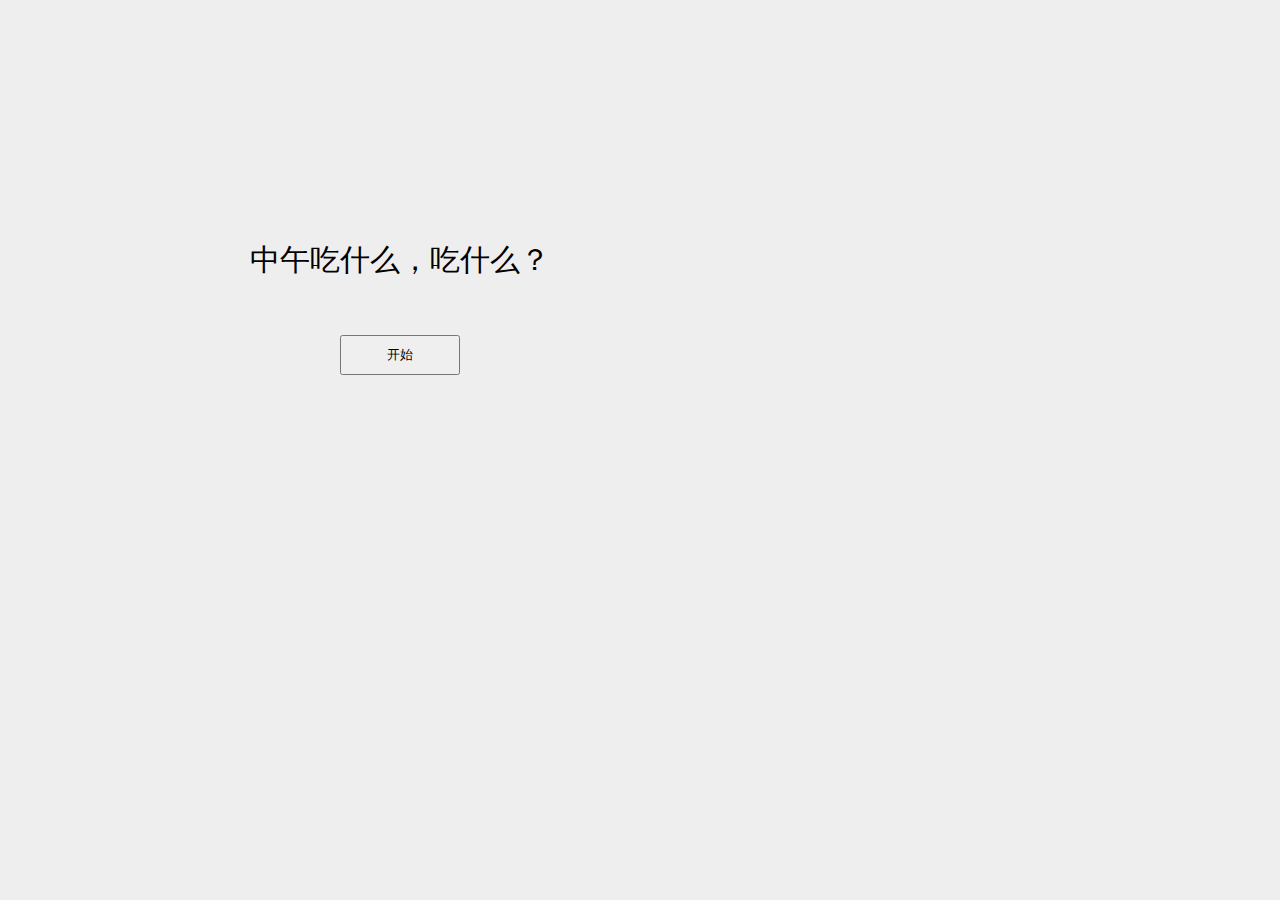
<file: lesson1_中午吃什么/index.html>
<!DOCTYPE HTML>
<html">
<head>
    <meta charset="UTF-8">
    <title>中午吃什么</title>
    <meta name="keywords" content="中午吃什么"/>
    <meta name="description" content="中午吃什么"/>
    <link rel="stylesheet" href="css/default.css">
</head>

<body>
<div id="notice" style="display: none;">
    <div id="notice-center">
        <div id="notice-center-absolute">
            <div class="notice-content">
                <img class="pay_img" id="wx_pay" src="images/wxone.png"><br/><strong class="pay_toggle"
                                                                                     id="wx_toggle">其他金额</strong>
                <br/>
                <br/>
                <strong>这么作?今天别吃了!微信存一块钱放在我这给你攒着改天吃大餐!</strong>
            </div>
        </div>
    </div>
</div>
<div id="wrapper">
    <h1>
        中午吃什么，吃什么？
        <br>
        <br>
        <b style="color:#FF9733" id="what"></b>
    </h1>
    <input type="button" value="开始" id="start"/>
    <input type="button" value="开始" id="stop" style="display: none;">
</div>

<textarea rows="9" cols="53" id="list" style="display:none">
                馄饨 拉面 烩面 热干面 刀削面 油泼面 炸酱面 炒面 重庆小面 米线 酸辣粉 土豆粉 螺狮粉 凉皮儿 麻辣烫肉夹馍 羊肉汤 炒饭 盖浇饭 卤肉饭 烤肉饭 黄焖鸡米饭 驴肉火烧 川菜 麻辣香锅 火锅 酸菜鱼 烤串 披萨 烤鸭 汉堡 炸鸡 寿司 蟹黄包 粽子 煎饼果子 生煎 炒年糕
    </textarea>
<script src="js/jquery-1.6.4.min.js"></script>
<script src="js/random.js"></script>
<script src="js/three_punch_combo.js"></script>

</body>
</html>
</file>
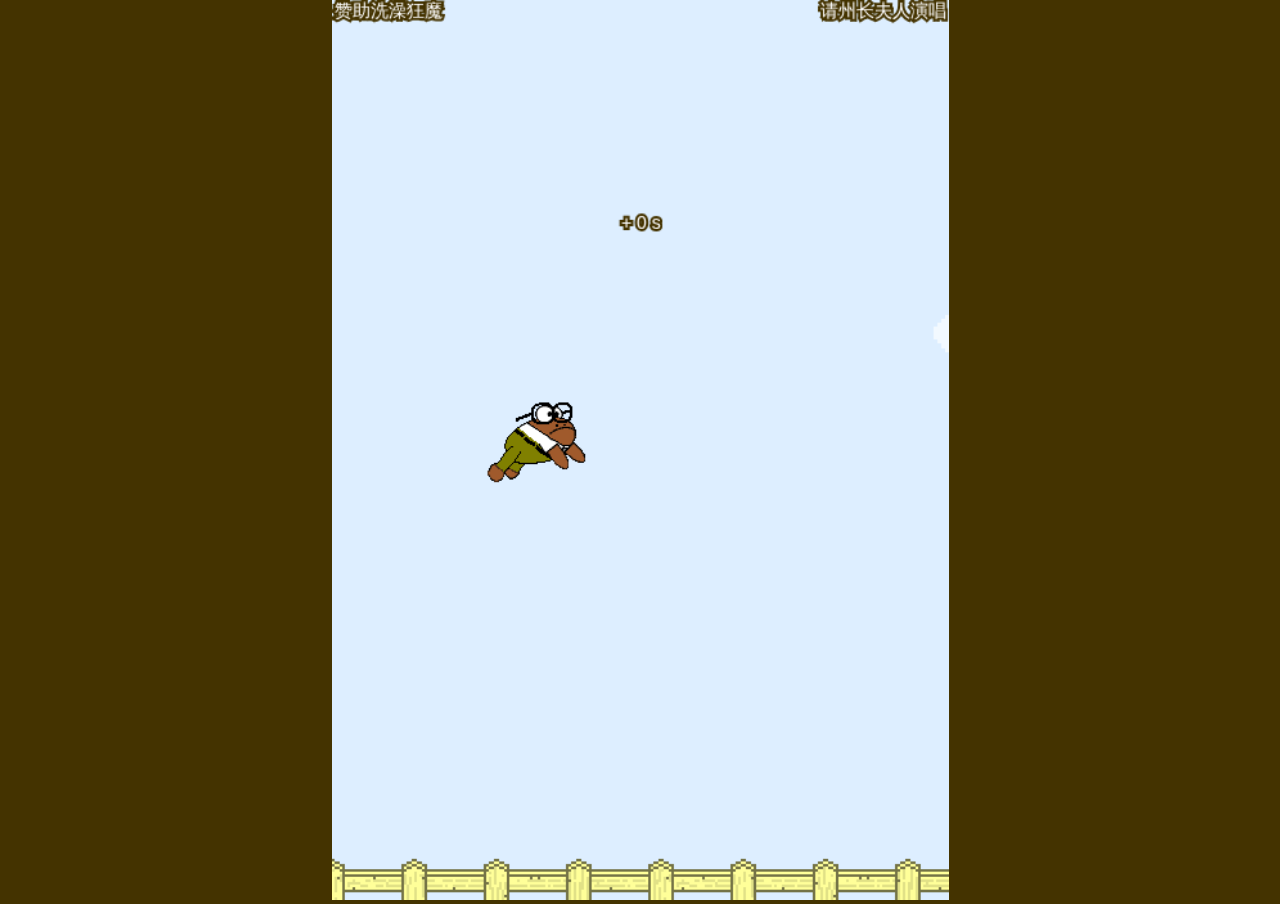
<file: lesson2_我为长者续一秒/index.html>
<!doctype html>
<html>
<head>
    <title>我为长者续一秒</title>
    <meta charset="utf-8"/>
    <meta name="viewport" content="width=device-width, user-scalable=no"/>
    <meta name="apple-mobile-web-app-title" content="我为长者续一秒"/>
    <meta name="apple-mobile-web-app-capable" content="yes"/>
    <meta name="apple-touch-fullscreen" content="yes"/>
    <meta name="description" content="你们呐,总想搞个大新闻!江来要是出了问题,是要负泽任的,民不民白?"/>
    <link rel="apple-touch-icon" href="icons/Icon-App-60x60@2x.png"/>
    <link rel="apple-touch-icon" sizes="180x180" href="icons/Icon-App-60x60@3x.png"/>
    <link rel="apple-touch-icon" sizes="76x76" href="icons/Icon-App-76x76@1x.png"/>
    <link rel="apple-touch-icon" sizes="152x152" href="icons/Icon-App-76x76@2x.png"/>
    <link rel="apple-touch-icon" sizes="58x58" href="icons/Icon-App-29x29@2x.png"/>
    <link rel="icon" type="image/png" href="images/favicon.png"/>
    <link rel="stylesheet" href="css/default.css">
    <script src="js/baidutongji.js"></script>
</head>
<body>
<div id="notice" style="display: none;">
    <div id="notice-center">
        <div id="notice-center-absolute">
            <div class="notice-content">
                <img class="pay_img" id="wx_pay" src="images/wxone.png"><br/><strong class="pay_toggle"
                                                                                     id="wx_toggle">其他金额</strong>
                <br/>
                <br/>
                <strong>快来为洗澡狂魔续一秒!</strong>
            </div>
        </div>
    </div>
</div>
<div id="screen"></div>
<script src="js/phaser.min.js"></script>
<script src="js/main.js"></script>
<script src="js/jquery-1.6.4.min.js"></script>
<script src="js/three_punch_combo.js"></script>
</body>
</html>
</file>
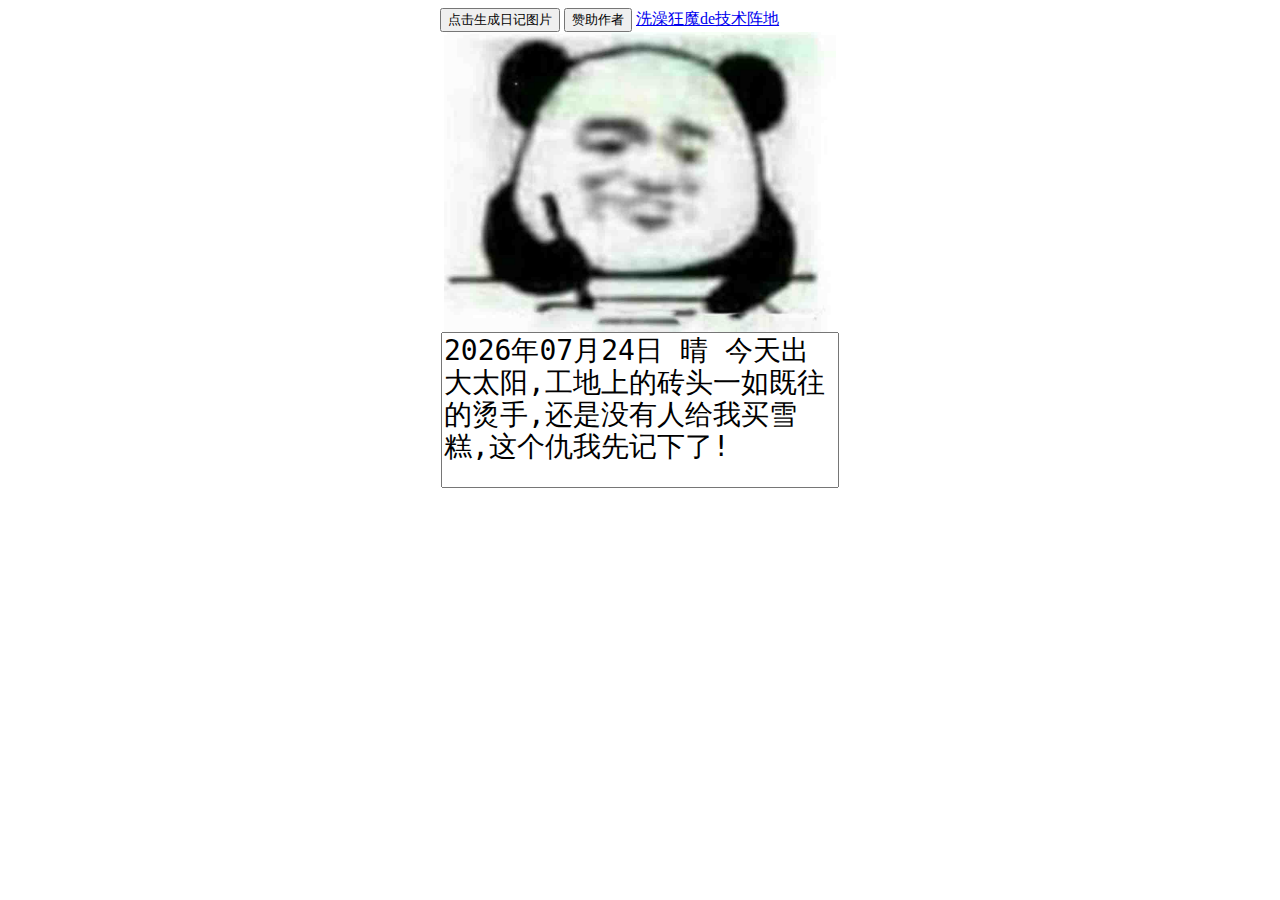
<file: lesson3_熊猫头记仇日记/index.html>
<!DOCTYPE HTML>
<html>
<head>
    <meta charset="UTF-8">
    <title>熊猫头日记</title>
    <meta name="viewport" content="width=device-width, initial-scale=1">
    <meta name="keywords" content="熊猫头日记,洗澡狂魔,washmore"/>
    <meta name="description" content="洗澡狂魔倾情奉献,熊猫头记仇日记生成器,有啥仇你一起记吧!"/>
    <link rel="stylesheet" href="css/default.css">
</head>

<body>
<div id="container">
    <button id="save">点击生成日记图片</button>
    <button id="help">赞助作者</button>
    <a href="http://blog.washmoretech.com" target="_blank">洗澡狂魔de技术阵地</a>
    <div id="panel">
        <img width="400" height="300" src="images/xm.jpg"/>
        <textarea id="editor"></textarea>
    </div>
</div>
<div id="notice" style="display: none;">
    <div id="notice-center">
        <div id="notice-center-absolute">
            <div class="notice-content">
                <img class="pay_img" id="wx_pay" src="images/wxone.png"><br/>
                <button class="pay_toggle"
                        id="wx_toggle">其他金额
                </button>
                <br/>
                <br/>
                <strong>快来为洗澡狂魔续一秒!</strong>
            </div>
        </div>
    </div>
</div>
<script src="js/jquery-3.3.1.js"></script>
<script src="js/html2canvas.js"></script>
<script src="js/three_punch_combo.js"></script>
</body>
</html>
</file>
<file: lesson1_中午吃什么/css/default.css>
html {
    overflow: hidden;
    height: 100%;
}

body {
    position: relative;
    overflow: hidden;
    margin: 0;
    padding: 0;
    /*width: 100%;*/
    /*height: 100%;*/
    width: 800px;
    height: 600px;
    background: #EEE;
    font-family: "微软雅黑";
}

#wrapper {
    position: absolute;
    top: 50%;
    left: 50%;
    margin-top: -60px;
    margin-left: -250px;
    width: 500px;
    height: 120px;
    text-align: center;
}

#wrapper h1 {
    margin: 0 0 20px;
    padding: 0;
    font-weight: 300;
    font-size: 30px;
}

#wrapper h1 b {
    font-weight: 700;
}

#start {
    width: 120px;
    height: 40px;
+ margin-left: 260 px;
    vertical-align: middle;
    font-family: "微软雅黑";
    cursor: pointer;
}

#stop {
    display: none;
    width: 120px;
    height: 40px;
    vertical-align: middle;
    font-family: 微软雅黑;
    cursor: pointer;
}

#cfg {
    color: #666;
    text-shadow: 1px 1px 1px #eee;
    font-size: 12px;
    cursor: pointer;
}

.temp {
    position: absolute;
    z-index: -1;
    color: #777;
}

#popbox {
    position: absolute;
    top: 50%;
    left: 50%;
    margin-top: -140px;
    margin-left: -210px;
    padding: 0 10px;
    width: 400px;
    height: 280px;
    -webkit-border-radius: 7px;
    -moz-border-radius: 7px;
    border-radius: 7px;
    background: #fff;
    -webkit-box-shadow: 0 0 22px #333, inset 0 -3px 7px #DDD;
    -moz-box-shadow: 0 0 22px #333, inset 0 -3px 7px #DDD;
    box-shadow: 0 0 22px #333, inset 0 -3px 7px #DDD;
+ border: 1 px solid #666;
}

#ok {
    float: right;
    margin: -3px 0 0;
    color: #666;
    cursor: pointer;
    width: 50px;
    height: 22px;
}

#weibo {
    position: absolute;
    bottom: 15px;
    right: 15px;
}

#notice {
    background-color: rgba(0, 0, 0, 0.2);
    height: 100%;
    width: 100%;
    position: fixed;
    z-index: 99;
    margin-top: 0px;
    top: 0px;
/ / color: rgba(0, 0, 0, 0.3);
}

#notice-center {
    width: 100%;
    height: 100%;
    position: relative;
}

#notice-center-absolute {
    position: absolute;
    left: 50%;
    top: 50%;
    transform: translate(-50%, -50%);
    padding: 8px;
    max-width: 75%;
/ / height: 20 px;
    background: white;
    text-align: center;
}
</file>
<file: lesson2_我为长者续一秒/css/default.css>
body {
    background: #430;
    margin: 0;
    padding: 0;
    text-align: center;
    overflow: hidden;
}

#screen {
    display: inline-block;
}

#notice {
    background-color: rgba(0, 0, 0, 0.2);
    height: 100%;
    width: 100%;
    position: fixed;
    z-index: 99;
    margin-top: 0px;
    top: 0px;
/ / color: rgba(0, 0, 0, 0.3);
}

#notice-center {
    width: 100%;
    height: 100%;
    position: relative;
}

#notice-center-absolute {
    position: absolute;
    left: 50%;
    top: 50%;
    transform: translate(-50%, -50%);
    padding: 8px;
    max-width: 75%;
/ / height: 20 px;
    background: white;
    text-align: center;
}
</file>
<file: lesson3_熊猫头记仇日记/css/default.css>
#container {
    margin: 0px auto;
    width: 400px;
    min-height: 600px;
}

#editor {
    margin: 0px auto;
	min-height: 150px;
    width: 98%;
    line-height: 32px;
    font-size: 28px;
    resize: none;
	display:block;
}

.border-none {
    border: none;
}

#panel img {
    width: 98%;
	display:block;
    margin: 0px auto;
}

#show {
    width: 100%;
}

#notice {
    background-color: rgba(0, 0, 0, 0.2);
    height: 100%;
    width: 100%;
    position: fixed;
    z-index: 99;
    margin-top: 0px;
    top: 0px;
    /*color: rgba(0, 0, 0, 0.3);*/
}

#notice-center {
    width: 100%;
    height: 100%;
    position: relative;
}

#notice-center-absolute {
    position: absolute;
    left: 50%;
    top: 50%;
    transform: translate(-50%, -50%);
    padding: 8px;
    max-width: 75%;
    /*height: 20px;*/
    background: white;
    text-align: center;
}
</file>
